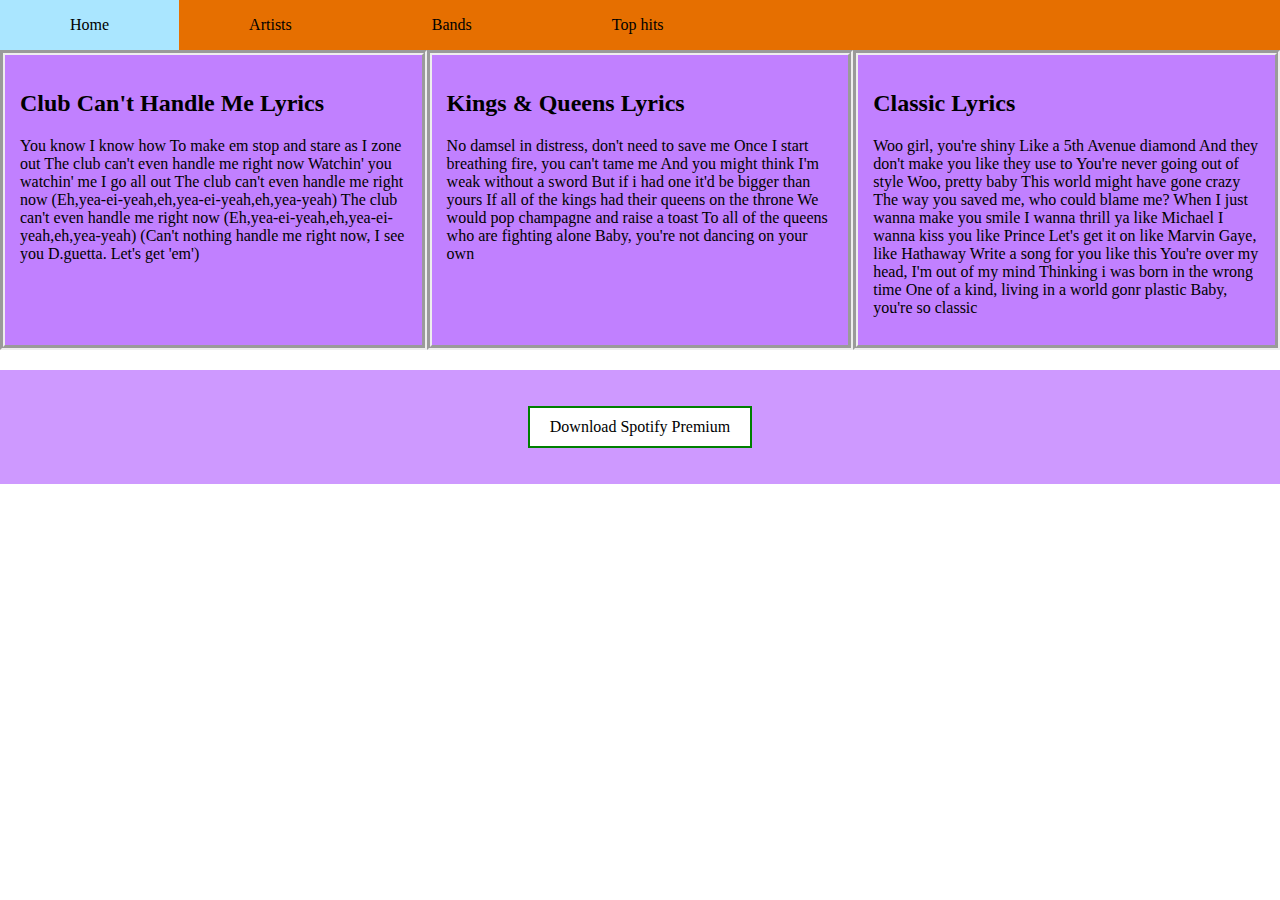
<file: index.html>
<html>
    <head>
        <title>MyPage</title>
        <link rel="stylesheet" href="CSS.css">
    </head>
    <body>
    
    <ul>
        <li><a class="nav_bar" href="index.html">Home</a></li>
        <li class="dropdown">
            <a class="nav_bar" href="javascript:void(0)" class="dropbutton">Artists</a>
            <div class="dropdown-content">
                <a href="Jason Derulo.HTML">Jason Derulo</a>
                <a href="#">Robbie Williams</a>
                <a href="#">Eminem</a>
            </div>
        </li>

        <li class="dropdown">
            <a class="nav_bar" href="javascript:void(0)" class="dropbutton">Bands</a>
            <div class="dropdown-content">
                <a href="Twenty One Pilots.html">Twenty One Pilots</a>
                <a  href="#">JLS </a> 
                <a href="#">One Direction</a>
            </div>
        </li>

        <li class="dropdown">
            <a class="nav_bar" href="javascript:void(0)" class="dropbutton">Top hits</a>
            <div class="dropdown-content">
                <a href="#">2010</a>
                <a href="#">2014</a>
                <a href="#">2015</a>
                <a href="#">2019</a>
            </div>
        </li>
    </ul>

    <div class="row">
        <div class="column">
            <h2>Club Can't Handle Me Lyrics</h2>
            <p>You know I know how
                To make em stop and stare as I zone out 
                The club can't even handle me right now 
                Watchin' you watchin' me I go all out 
                The club can't even handle me right now
                (Eh,yea-ei-yeah,eh,yea-ei-yeah,eh,yea-yeah)
                The club can't even handle me right now
                (Eh,yea-ei-yeah,eh,yea-ei-yeah,eh,yea-yeah)
                (Can't nothing handle me right now, I see you D.guetta. Let's get 'em')
            </p>
        </div>

        <div class="column">
            <h2>Kings & Queens Lyrics</h2>
            <p>No damsel in distress, don't need to save me 
                Once I start breathing fire, you can't tame me 
                And you might think I'm weak without a sword
                But if i had one it'd be bigger than yours
                If all of the kings had their queens on the throne
                We would pop champagne and raise a toast
                To all of the queens who are fighting alone
                Baby, you're not dancing on your own
            </p>
        </div>

        <div class="column">
            <h2>Classic Lyrics</h2>
            <p>Woo girl, you're shiny
                Like a 5th Avenue diamond
                And they don't make you like they use to
                You're never going out of style 
                Woo, pretty baby 
                This world might have gone crazy
                The way you saved me, who could blame me?
                When I just wanna make you smile
                I wanna thrill ya like Michael
                I wanna kiss you like Prince
                Let's get it on like Marvin Gaye, like Hathaway
                Write a song for you like this 
                You're over my head, I'm out of my mind
                Thinking i was born in the wrong time
                One of a kind, living in a world gonr plastic
                Baby, you're so classic
            </p>
        </div>
    </div>

    <div class="footer">
        <p><a class="footer_one" href="https://www.spotify.com/uk/premium/" target="_blank">Download Spotify Premium</a></p>
    </div>
    </body>
</html>
</file>
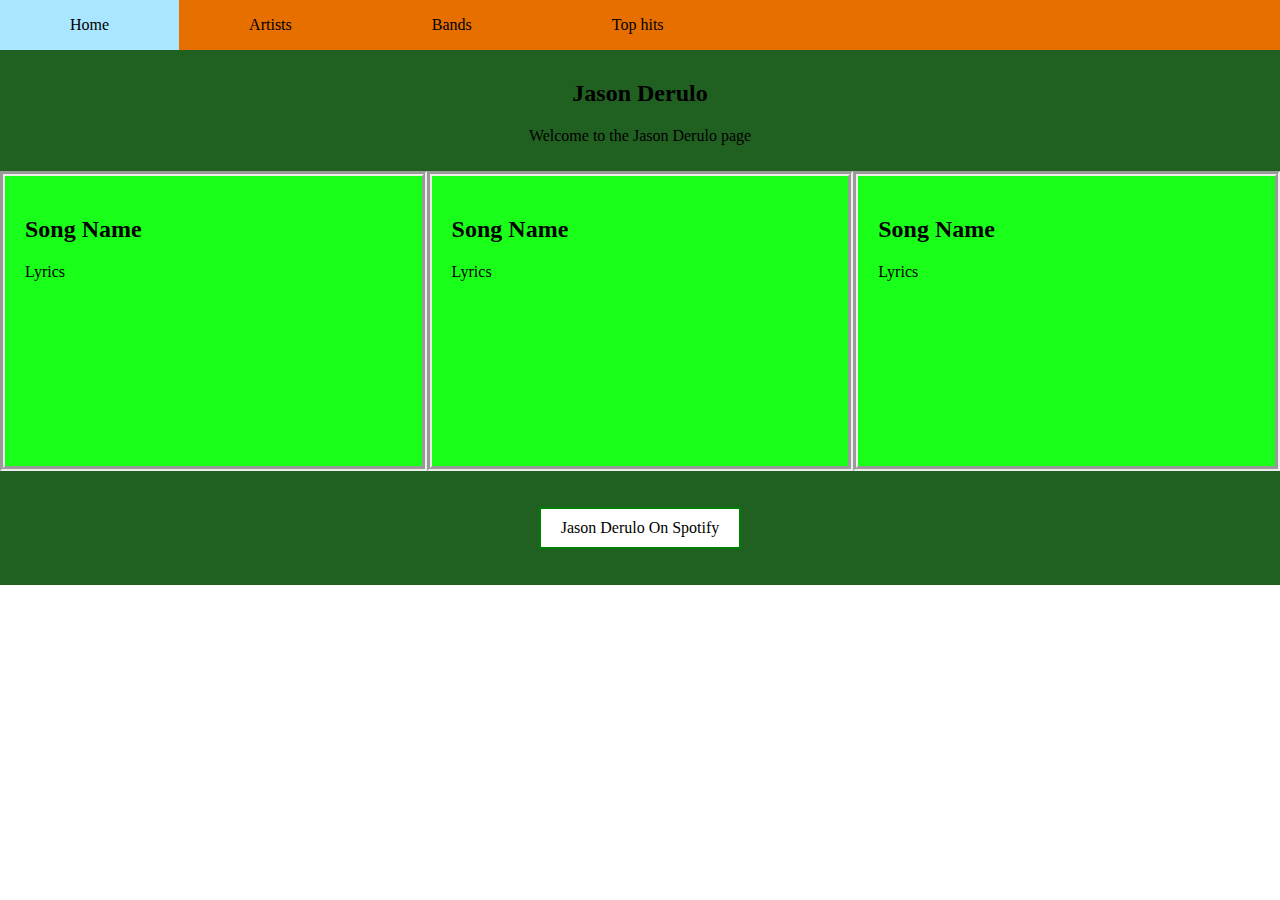
<file: Jason Derulo.HTML>
<HTML>
    <head>
        <title>MyPage</title>
        <link rel="stylesheet" href="CSS.css">
    </head>
    <Body>
        <ul>
            <li><a class="nav_bar" href="index.html">Home</a></li>
            <li class="dropdown">
                <a class="nav_bar" href="javascript:void(0)" class="dropbutton">Artists</a>
                <div class="dropdown-content">
                    <a href="Jason Derulo.HTML">Jason Derulo</a>
                    <a href="#">Robbie Williams</a>
                    <a href="#">Eminem</a>
                </div>
            </li>
    
            <li class="dropdown">
                <a class="nav_bar" href="javascript:void(0)" class="dropbutton">Bands</a>
                <div class="dropdown-content">
                    <a href="Twenty One Pilots.html">Twenty One Pilots</a>
                    <a  href="#">JLS </a> 
                    <a href="#">One Direction</a>
                </div>
            </li>
    
            <li class="dropdown">
                <a class="nav_bar" href="javascript:void(0)" class="dropbutton">Top hits</a>
                <div class="dropdown-content">
                    <a href="#">2010</a>
                    <a href="#">2014</a>
                    <a href="#">2015</a>
                    <a href="#">2019</a>
                </div>
            </li>
        </ul>

        <div class="Jason_Derulo_Header">
            <h2>Jason Derulo</h2>
            <p>Welcome to the Jason Derulo page</p>
        </div>

        <div class="Jason_Derulo_row">
            <div class="Jason_Derulo_Column1">
                <h2>Song Name</h2>
                <p> Lyrics</p>
            </div>

            <div class="Jason_Derulo_Column2">
                <h2>Song Name</h2>
                <P>Lyrics</P>
            </div>

            <div class="Jason_Derulo_Column3">
                <h2>Song Name</h2>
                <p>Lyrics</p>
            </div>
        </div>

        <div class="Jason_Derulo_Footer">
            <p> <a class="Jason_Derulo_Footer_Tab" href="https://open.spotify.com/artist/07YZf4WDAMNwqr4jfgOZ8y" target="_blank">Jason Derulo On Spotify</a></p>
        </div>
    </Body>
</HTML>
</file>
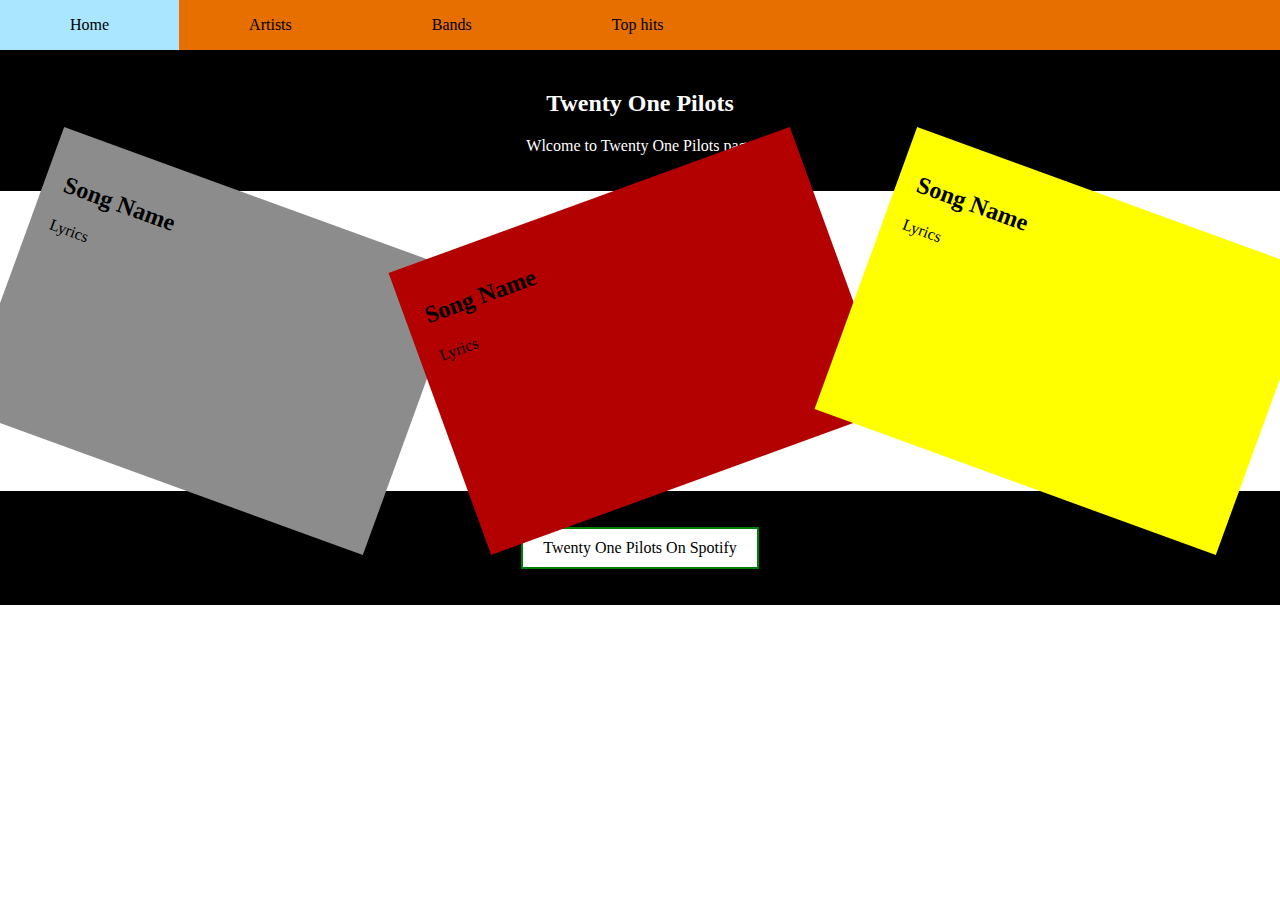
<file: Twenty One Pilots.html>
<HTML>
    <head>
        <title>MyPage</title>
        <link rel="stylesheet" href="CSS.css">
    </head>
    <body>
        <ul>
            <li><a class="nav_bar" href="index.html">Home</a></li>
            <li class="dropdown">
                <a class="nav_bar" href="javascript:void(0)" class="dropbutton">Artists</a>
                <div class="dropdown-content">
                    <a href="Jason Derulo.HTML">Jason Derulo</a>
                    <a href="#">Robbie Williams</a>
                    <a href="#">Eminem</a>
                </div>
            </li>
    
            <li class="dropdown">
                <a class="nav_bar" href="javascript:void(0)" class="dropbutton">Bands</a>
                <div class="dropdown-content">
                    <a href="Twenty One Pilots.html">Twenty One Pilots</a>
                    <a  href="#">JLS </a> 
                    <a href="#">One Direction</a>
                </div>
            </li>
    
            <li class="dropdown">
                <a class="nav_bar" href="javascript:void(0)" class="dropbutton">Top hits</a>
                <div class="dropdown-content">
                    <a href="#">2010</a>
                    <a href="#">2014</a>
                    <a href="#">2015</a>
                    <a href="#">2019</a>
                </div>
            </li>
        </ul>

        <div class="Twenty_One_Pilots_Header">
            <h2>Twenty One Pilots</h2>
            <p>Wlcome to Twenty One Pilots page</p>
        </div>

        <div class="Twenty_One_Pilots_row">
            <div class="Twenty_One_pilots_Column1">
                <h2>Song Name</h2>
                <p> Lyrics</p>
            </div>

            <div class="Twenty_One_Pilots_Column2">
                <h2>Song Name</h2>
                <P>Lyrics</P>
            </div>

            <div class="Twenty_One_Pilots_Column3">
                <h2>Song Name</h2>
                <p>Lyrics</p>
            </div>
        </div>

        <div class="Twenty_One_Pilots_Footer">
            <p> <a class="Twenty_One_Pilots_Footer_Tab" href="https://open.spotify.com/artist/3YQKmKGau1PzlVlkL1iodx" target="_blank">Twenty One Pilots On Spotify</a></p>
        </div>
    </body>
</HTML>
</file>
<file: CSS.css>
* {
    box-sizing: border-box;
}

/*Sets margin value to 0*/
body {
    margin: 0;
}

/*Nav bar colour and borders set*/
ul {
    list-style-type: none;
    margin: 0;
    padding: 0;
    overflow: hidden;
    background-color: rgb(230, 111, 0);
}

/*Navbar sticks to the left*/
li {
    float: left;
}

/*Colour, shape and decoration for the drop down buttons of nav bar*/
li .nav_bar, .dropbutton {
    display: inline-block;
    color: rgb(0, 0, 0);
    text-align: center;
    padding: 16px 70px;
    text-decoration: none;
}

/*Sets colour of the nav bar tabs when hovering over them with cursour*/
li .nav_bar:hover, .dropdown:hover .dropbutton {
    background-color: rgb(170, 230, 255);
}

/*Creates boxes for the drop down buttons*/
li.dropdown {
    display: inline-block;
}

/*sets position, size and decoration of the drop down content in the drop down buttons*/
.dropdown-content {
    display: none;
    position: absolute;
    background-color: #f9f9f9;
    min-width: 160px;
    box-shadow: 0px 8px 16px 0px rgba(0, 0, 0, 0.2);
    z-index: 1;
}

/*Sets colour, size and decoration of dropdown content buttons*/
.dropdown-content a {
    color: black;
    padding: 12px 16px;
    text-decoration: none;
    display: block;
    text-align: left;
}

/*Sets background colour to white when hovering over drop down content*/
.dropdown-content a:hover {background-color: #f1f1f1;}

.dropdown:hover .dropdown-content {
    display: block;
}

/*Homepage column blocks design*/
.column {
    float: left;
    width: 33.33%;
    padding: 15px;
    height: 33.33%;
    border: 5px;
    background-color: rgb(193, 128, 255);
    border-style: groove;
}

.row:after {
    content: "";
    display: table;
    clear: both;
}

/*Responsive web page for home screen columns*/
@media screen and (max-width: 600px) {
    .column {
        width: 100%;
    }
}

/*Homepage footer*/
.footer {
    color: rgb(255, 255, 255);
    background-color: rgb(206, 153, 255);
    Text-align: center;
    padding: 20px;
    margin-top: 20px;
}

/*Design of the spotify button wihtin the footer on the homepsge*/
.footer_one:link, .footer_one:visited {
    background-color: white;
    color: black;
    border: 2px solid green;
    padding: 10px 20px;
    text-align: center;
    text-decoration: none;
    display: inline-block;
}

/*Design of the spotify button whilst the cursor is over it and when it is clicked*/
.footer_one:hover, .footer_one:active {
    background-color: green;
    color: white;
}

/*Header design for the Jason Derulo webpage*/
.Jason_Derulo_Header {
    background-color: rgb(32, 96, 32);
    color: rgb(0, 0, 0);
    text-align: center;
    padding: 10px;
}

.Jason_Derulo_Column1 {
    float: left;
    width: 33.33%;
    padding: 20px;
    height: 33.33%;
    border: 5px;
    background-color: rgb(26, 255, 26);
    color: rgb(0, 0, 0);
    border-style: groove;
}

.Jason_Derulo_Column2 {
    float: left;
    width: 33.33%;
    padding: 20px;
    height: 33.33%;
    border: 5px;
    background-color: rgb(26, 255, 26);
    color: rgb(0, 0, 0);
    border-style: groove;
}

.Jason_Derulo_Column3 {
    float: left;
    width: 33.33%;
    height: 33.33%;
    padding: 20px;
    border: 5px;
    background-color: rgb(26, 255, 26);
    color: rgb(0, 0, 0);
    border-style: groove;
}

.Jason_Derulo_Row:after {
    content: "";
    display:table;
    clear: both;
}

.Jason_Derulo_Footer {
    color: rgb(0, 0, 0);
    background-color: rgb(32, 96, 32);
    Text-align: center;
    padding: 20px;
}

.Jason_Derulo_Footer_Tab:link, .Jason_Derulo_Footer_Tab:visited {
    background-color: white;
    color: rgb(0, 0, 0);
    border: 2px solid green;
    padding: 10px 20px;
    text-align: center;
    text-decoration: none;
    display: inline-block;
}

.Jason_Derulo_Footer_Tab:hover, .Jason_Derulo_Footer_Tab:active {
    background-color: rgb(26, 255, 26);
    color: rgb(0, 0, 0);
}

.Twenty_One_Pilots_Header {
    background-color: rgb(0, 0, 0);
    color: rgb(255, 255, 255);
    text-align: center;
    padding: 20px;
}

.Twenty_One_Pilots_Footer {
    background-color: rgb(0, 0, 0);
    color: rgb(255, 255, 255);
    text-align: center;
    padding: 20px;
}

.Twenty_One_Pilots_Column1 {
    float: left;
    background-color: rgb(140, 140, 140);
    width: 33.33%;
    height: 33.33%;
    padding: 20px;
    border-style: groove;
    border: 5px;
    transform: rotate(20deg);
}

.Twenty_One_Pilots_COlumn2 {
    float: left;
    background-color: rgb(179, 0, 0);
    width: 33.33%;
    height: 33.33%;
    padding: 20px;
    border-style: groove;
    border: 5px;
    transform: rotate(-20deg);
}

.Twenty_One_Pilots_Column3 {
    float: left;
    background-color: rgb(255, 255, 0);
    width: 33.33%;
    height: 33.33%;
    padding: 20px;
    border-style: groove;
    border: 5px;
    transform: rotate(20deg);
}

.Twenty_One_Pilots_row:after {
    content: "";
    display: table;
    clear: both;
}
.Twenty_One_Pilots_Footer_Tab:link, .Twenty_One_Pilots_Footer_Tab:visited {
    background-color: white;
    color: rgb(0, 0, 0);
    border: 2px solid green;
    padding: 10px 20px;
    text-align: center;
    text-decoration: none;
    display: inline-block;
}

.Twenty_One_Pilots_Footer_Tab:hover, .Twenty_One_Pilots_Tab:active {
    background-color: rgb(26, 255, 26);
    color: rgb(0, 0, 0);
}
</file>
